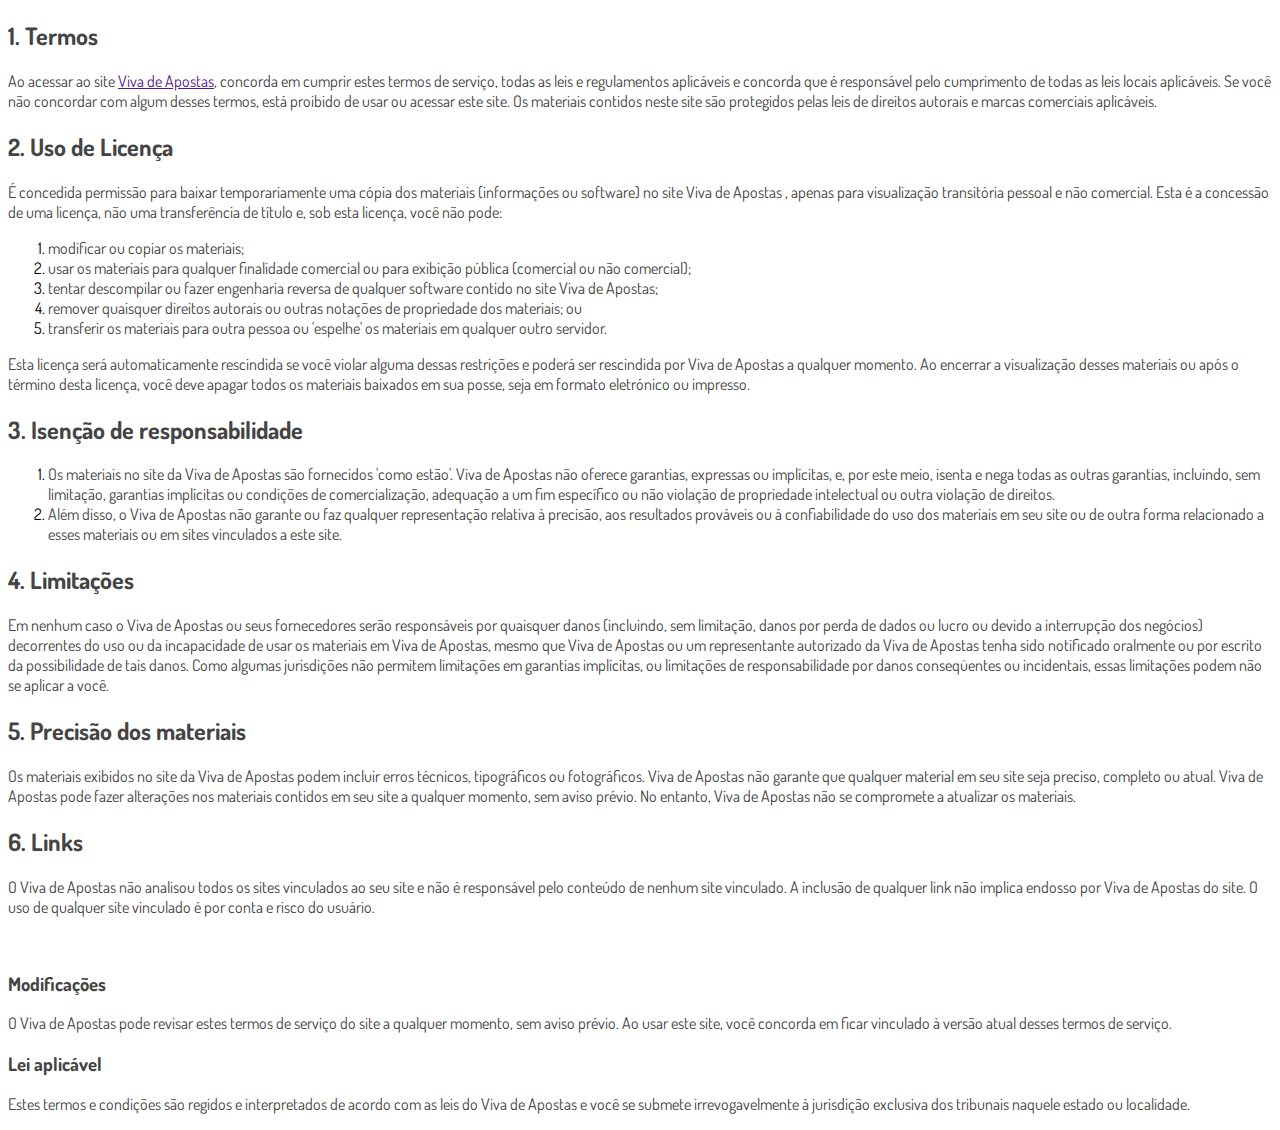
<file: termos.html>
<!DOCTYPE html>
<html lang="pt-br">
  <head>
    <meta charset="utf-8">
    <meta name="viewport" content="width=device-width, initial-scale=1, shrink-to-fit=no">

    <link rel="stylesheet" href="https://stackpath.bootstrapcdn.com/bootstrap/4.1.3/css/bootstrap.min.css" integrity="sha384-MCw98/SFnGE8fJT3GXwEOngsV7Zt27NXFoaoApmYm81iuXoPkFOJwJ8ERdknLPMO" crossorigin="anonymous">

    <link rel="preconnect" href="https://fonts.googleapis.com">
    <link rel="preconnect" href="https://fonts.gstatic.com" crossorigin>
    <link href="https://fonts.googleapis.com/css2?family=Dosis:wght@200;300;400;500;600;700;800&display=swap" rel="stylesheet">
    
    <!-- Ícone da Página -->
    <link rel="shortcut icon" type="image/jpg" href="./assets/img/favicon.png">

    <!-- Título da Página -->
    <title>Termos de Uso | Viva de Apostas</title>
    
    <style type="text/css">
      body {
        font-family: 'Dosis', sans-serif;
      }
    </style>

  </head>
  <body>
    
    <div class="container py-5">
      <div class="row justify-content-center">
        <div class="col-lg-8">
            <h2><span style="color: rgb(68, 68, 68);">1. Termos</span></h2><p><span style="color: rgb(68, 68, 68);">Ao acessar ao site <a href="">Viva de Apostas</a>, concorda em cumprir estes termos de serviço, todas as leis e regulamentos aplicáveis ​​e concorda que é responsável pelo cumprimento de todas as leis locais aplicáveis. Se você não concordar com algum desses termos, está proibido de usar ou acessar este site. Os materiais contidos neste site são protegidos pelas leis de direitos autorais e marcas comerciais aplicáveis.</span></p><h2><span style="color: rgb(68, 68, 68);">2. Uso de Licença</span></h2><p><span style="color: rgb(68, 68, 68);">É concedida permissão para baixar temporariamente uma cópia dos materiais (informações ou software) no site Viva de Apostas , apenas para visualização transitória pessoal e não comercial. Esta é a concessão de uma licença, não uma transferência de título e, sob esta licença, você não pode:&nbsp;</span></p><ol><li><span style="color: rgb(68, 68, 68);">modificar ou copiar os materiais;&nbsp;</span></li><li><span style="color: rgb(68, 68, 68);">usar os materiais para qualquer finalidade comercial ou para exibição pública (comercial ou não comercial);&nbsp;</span></li><li><span style="color: rgb(68, 68, 68);">tentar descompilar ou fazer engenharia reversa de qualquer software contido no site Viva de Apostas;&nbsp;</span></li><li><span style="color: rgb(68, 68, 68);">remover quaisquer direitos autorais ou outras notações de propriedade dos materiais; ou&nbsp;</span></li><li><span style="color: rgb(68, 68, 68);">transferir os materiais para outra pessoa ou 'espelhe' os materiais em qualquer outro servidor.</span></li></ol><p><span style="color: rgb(68, 68, 68);">Esta licença será automaticamente rescindida se você violar alguma dessas restrições e poderá ser rescindida por Viva de Apostas a qualquer momento. Ao encerrar a visualização desses materiais ou após o término desta licença, você deve apagar todos os materiais baixados em sua posse, seja em formato eletrónico ou impresso.</span></p><h2><span style="color: rgb(68, 68, 68);">3. Isenção de responsabilidade</span></h2><ol><li><span style="color: rgb(68, 68, 68);">Os materiais no site da Viva de Apostas são fornecidos 'como estão'. Viva de Apostas não oferece garantias, expressas ou implícitas, e, por este meio, isenta e nega todas as outras garantias, incluindo, sem limitação, garantias implícitas ou condições de comercialização, adequação a um fim específico ou não violação de propriedade intelectual ou outra violação de direitos.</span></li><li><span style="color: rgb(68, 68, 68);">Além disso, o Viva de Apostas não garante ou faz qualquer representação relativa à precisão, aos resultados prováveis ​​ou à confiabilidade do uso dos materiais em seu site ou de outra forma relacionado a esses materiais ou em sites vinculados a este site.</span></li></ol><h2><span style="color: rgb(68, 68, 68);">4. Limitações</span></h2><p><span style="color: rgb(68, 68, 68);">Em nenhum caso o Viva de Apostas ou seus fornecedores serão responsáveis ​​por quaisquer danos (incluindo, sem limitação, danos por perda de dados ou lucro ou devido a interrupção dos negócios) decorrentes do uso ou da incapacidade de usar os materiais em Viva de Apostas, mesmo que Viva de Apostas ou um representante autorizado da Viva de Apostas tenha sido notificado oralmente ou por escrito da possibilidade de tais danos. Como algumas jurisdições não permitem limitações em garantias implícitas, ou limitações de responsabilidade por danos conseqüentes ou incidentais, essas limitações podem não se aplicar a você.</span></p><h2><span style="color: rgb(68, 68, 68);">5. Precisão dos materiais</span></h2><p><span style="color: rgb(68, 68, 68);">Os materiais exibidos no site da Viva de Apostas podem incluir erros técnicos, tipográficos ou fotográficos. Viva de Apostas não garante que qualquer material em seu site seja preciso, completo ou atual. Viva de Apostas pode fazer alterações nos materiais contidos em seu site a qualquer momento, sem aviso prévio. No entanto, Viva de Apostas não se compromete a atualizar os materiais.</span></p><h2><span style="color: rgb(68, 68, 68);">6. Links</span></h2><p><span style="color: rgb(68, 68, 68);">O Viva de Apostas não analisou todos os sites vinculados ao seu site e não é responsável pelo conteúdo de nenhum site vinculado. A inclusão de qualquer link não implica endosso por Viva de Apostas do site. O uso de qualquer site vinculado é por conta e risco do usuário.</span></p><p><br></p><h3><span style="color: rgb(68, 68, 68);">Modificações</span></h3><p><span style="color: rgb(68, 68, 68);">O Viva de Apostas pode revisar estes termos de serviço do site a qualquer momento, sem aviso prévio. Ao usar este site, você concorda em ficar vinculado à versão atual desses termos de serviço.</span></p><h3><span style="color: rgb(68, 68, 68);">Lei aplicável</span></h3><p><span style="color: rgb(68, 68, 68);">Estes termos e condições são regidos e interpretados de acordo com as leis do Viva de Apostas e você se submete irrevogavelmente à jurisdição exclusiva dos tribunais naquele estado ou localidade.</span></p>
      </div>
    </div>

    <script src="https://code.jquery.com/jquery-3.3.1.slim.min.js" integrity="sha384-q8i/X+965DzO0rT7abK41JStQIAqVgRVzpbzo5smXKp4YfRvH+8abtTE1Pi6jizo" crossorigin="anonymous"></script>
    <script src="https://cdnjs.cloudflare.com/ajax/libs/popper.js/1.14.3/umd/popper.min.js" integrity="sha384-ZMP7rVo3mIykV+2+9J3UJ46jBk0WLaUAdn689aCwoqbBJiSnjAK/l8WvCWPIPm49" crossorigin="anonymous"></script>
    <script src="https://stackpath.bootstrapcdn.com/bootstrap/4.1.3/js/bootstrap.min.js" integrity="sha384-ChfqqxuZUCnJSK3+MXmPNIyE6ZbWh2IMqE241rYiqJxyMiZ6OW/JmZQ5stwEULTy" crossorigin="anonymous"></script>
  </body>
</html>
</file>
